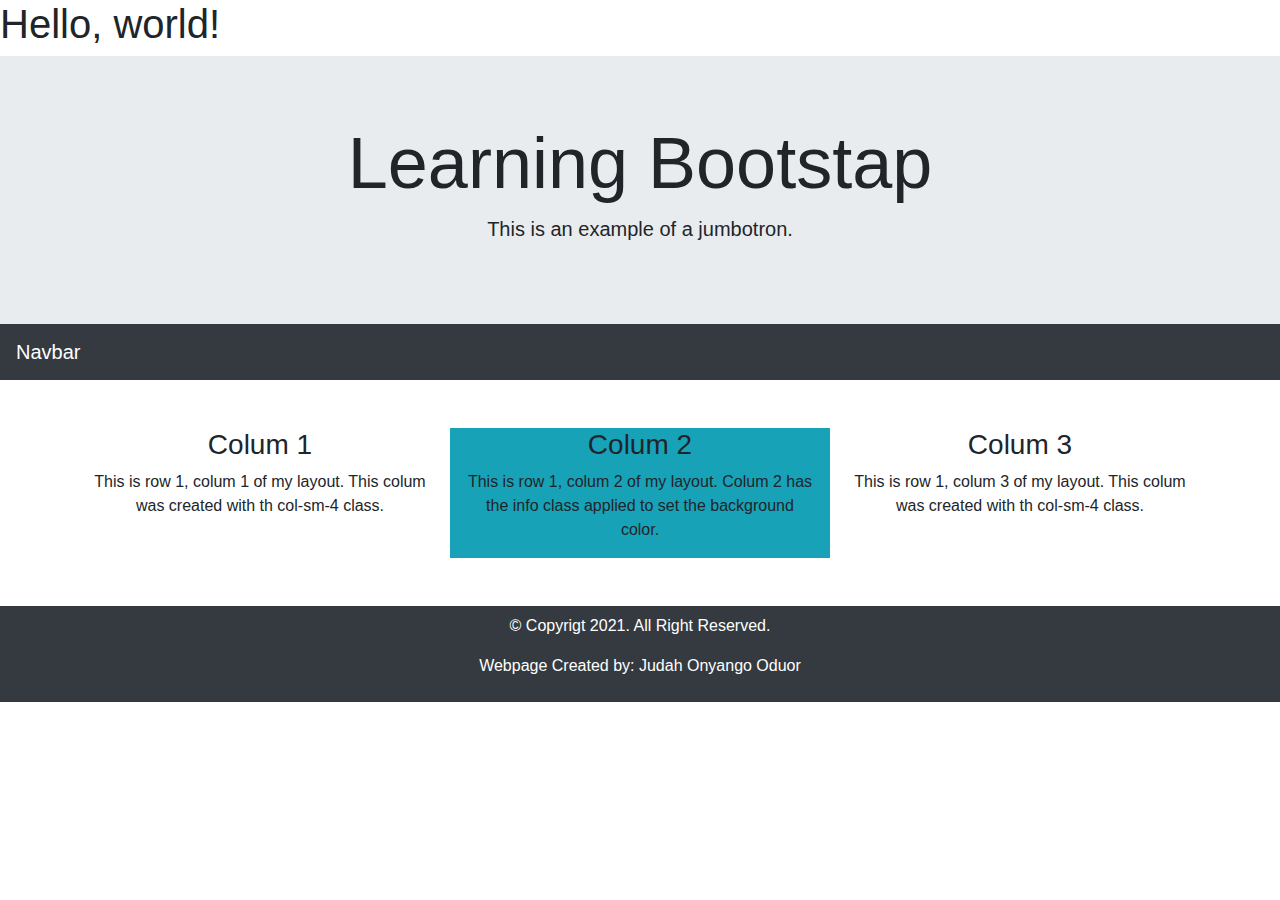
<file: index.html>
<!doctype html>
<!-- Judah Oduor
12/2/2024-->
<html lang="en">
  <head>
    <meta charset="utf-8">
    <meta name="viewport" content="width=device-width, initial-scale=1">
    <title>Bootstrap demo</title>
    <link href="https://cdn.jsdelivr.net/npm/bootstrap@4.6.2/dist/css/bootstrap.min.css" rel="stylesheet" >
  </head>
  <body>
    <h1>Hello, world!</h1>
	<!-- Bootstrap Jumbotron -->
	<header class="jumbotron jumbotron-fluid text-center mb-0">
	<div class="container">
	<h1 class="display-3">Learning Bootstap</h1>
	<p class="lead">This is an example of a jumbotron.</p>
	</div>
	</header>
	<!-- Bootstrap Navigation bar -->
	<nav class="navbar navbar-expand-sm bg-dark navbar-dark">
	<a class="navbar-brand" href="#">Navbar</a>
	<!-- Hamburger menu -->
	<button class="navbar-toggler" type="button" data-toggle="collapse" data-target="#navbarResponsive" aria-controls="navbarResponsive" aria-expanded="false" aria-label="Toggle navigation">
	<!-- Nav links -->
	<div class="collapse navbar-collapse" id="navbarResponsive">
	<ul class="navbar-nav">
	<li class="nav-item">
  <a class="nav-link" href="#">Home</a>
  </li>
  <li class="nav-item">
  <a class="nav-link" href="#">Services</a>
  </li>
  <li class="nav-item">
  <a class="nav-link" href="#">Contact</a>
  </li>
  </ul>
  </div>
  </nav>
  <!--Main Content Area -->
  <main class="container my-5">
  <div class="row text-center">
  <div class="col-sm-4">
  <h3>Colum 1</h3>
  <p>This is row 1, colum 1 of my layout. This colum was created with th col-sm-4 class.</p>
  </div>
  <div class="col-sm-4 bg-info">
  <h3>Colum 2</h3>
  <p>This is row 1, colum 2 of my layout. Colum 2 has the info class applied to set the background color. </p>
  </div>
  <div class="col-sm-4">
  <h3>Colum 3</h3>
  <p>This is row 1, colum 3 of my layout. This colum was created with th col-sm-4 class.</p>
  </div>
  </div>
  </main>
  <!-- Footer -->
  <footer class="jumbotron-fluid text-center bg-dark p-2">
  <div class="container text-white">
  <p>&copy; Copyrigt 2021. All Right Reserved.</p>
  <p>Webpage Created by: Judah Onyango Oduor</p>
  </div>
  </footer>
    <script src="https://cdn.jsdelivr.net/npm/bootstrap@5.3.3/dist/js/bootstrap.bundle.min.js"> </script>
	
  </body>
</html>
</file>
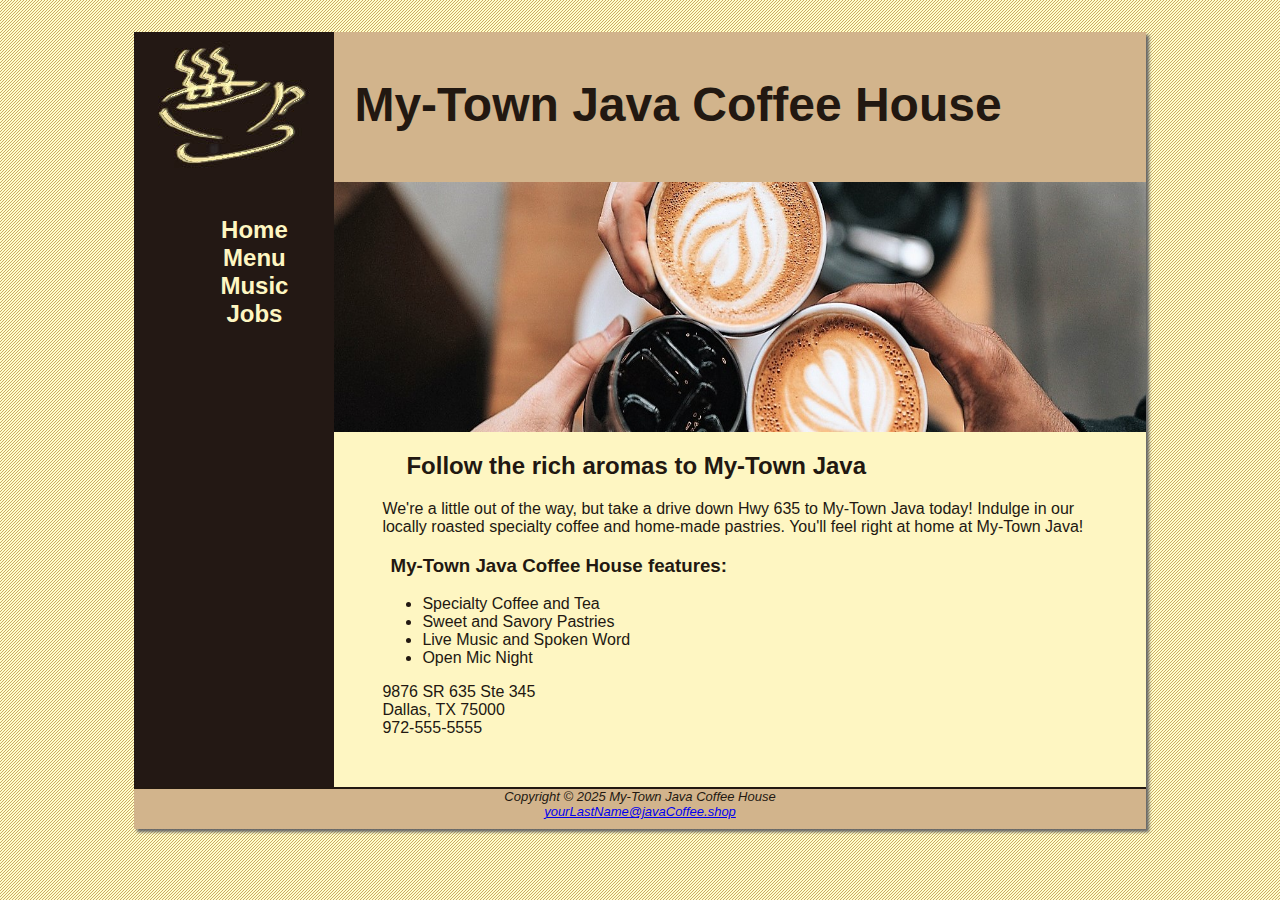
<file: mtjava/index.html>
<!DOCTYPE html>
<html>
	<head>
		<title>My-Town Java Coffee House</title>
		<link rel="stylesheet" href="mtjava.css">
		<meta name="viewport" content="width=device-width, initial-scale=1.0">
	</head>
	<body>
	<div id="wrapper">
	<header>
	<h1>My-Town Java Coffee House</h1>
	</header>
	<nav>
	<ul>
	  <li><a href="index.html">Home</a></li>
	  <li><a href="menu.html">Menu</a></li>
	  <li><a href="music.html">Music</a></li>
	  <li><a href="job.html">Jobs</a></li>
	</ul>
	</nav>
	<main>
	<div id="heroroad"></div>
	<h2>Follow the rich aromas to My-Town Java</h2>
	<p>We&#39;re a little out of the way, but take a drive down Hwy 635 to My-Town Java today! Indulge in our locally roasted specialty coffee and home-made pastries. You&#39;ll feel right at home at My-Town Java!</p>
	<h3>My-Town Java Coffee House features:</h3>
	<ul>
	  <li>Specialty Coffee and Tea</li>
	  <li>Sweet and Savory Pastries</li>
	  <li>Live Music and Spoken Word</li>
	  <li>Open Mic Night</li>
	</ul>
	<div>
	9876 SR 635 Ste 345<br>
	Dallas, TX 75000<br>
	<a id="mobile" href="tel:972-555-5555">972-555-5555</a> <span id="desktop">972-555-5555</span><br /><br />
	</div>
	</main>
	<footer>
	Copyright &copy; 2025 My-Town Java Coffee House<br>
	<a href="mailto:oduor@javaCoffee.shop">yourLastName@javaCoffee.shop</a>
	</footer>
	</div>
</body>
</html>
</file>
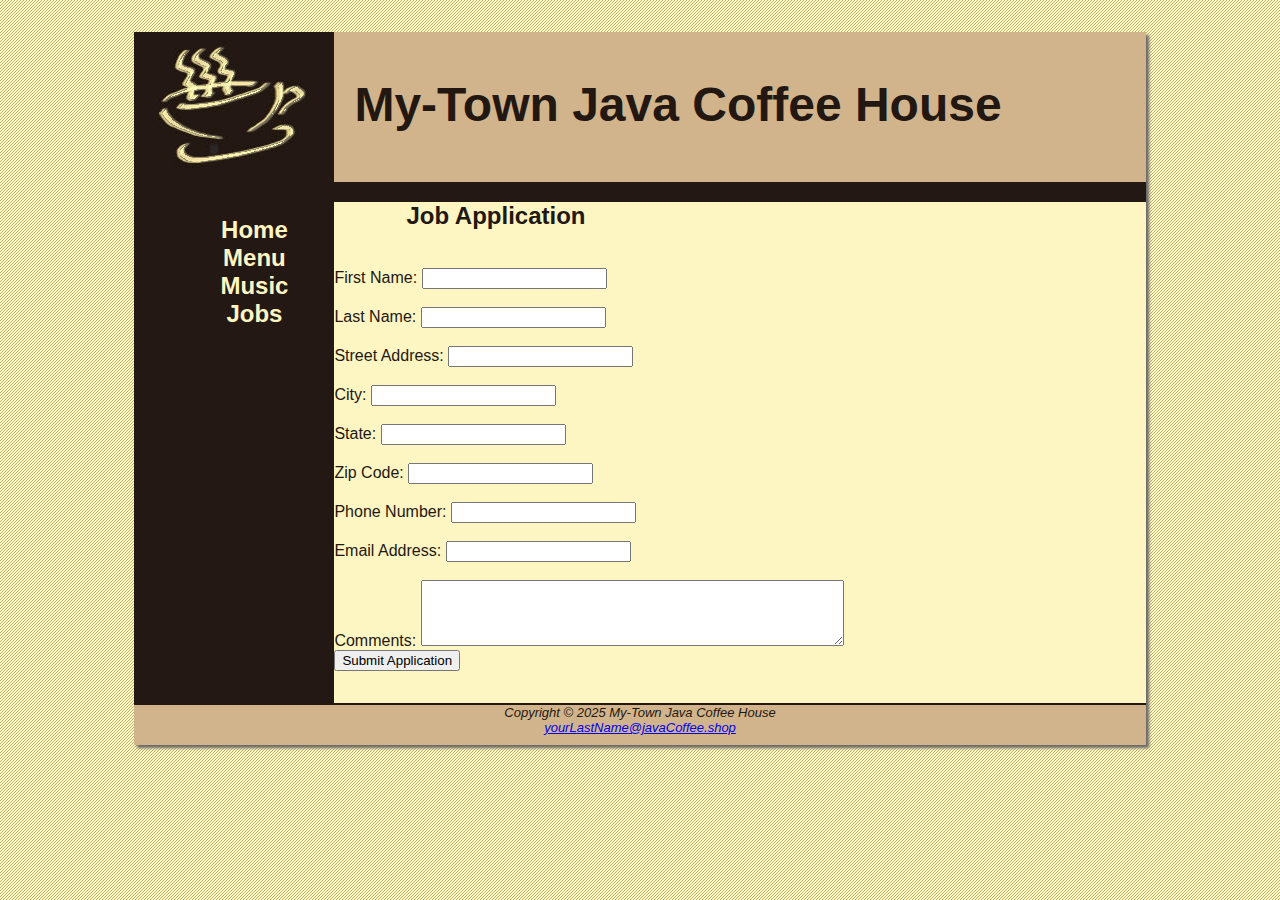
<file: mtjava/job.html>
<!DOCTYPE html>
<html>
<head>
    <title>Job Application - My-Town Java Coffee House</title>
    <meta name="viewport" content="width=device-width, initial-scale=1.0">
    <link rel="stylesheet" href="mtjava.css">
</head>
<body>
    <div id="wrapper">
        <header>
            <h1>My-Town Java Coffee House</h1>
        </header>
        <nav>
            <ul>
                <li><a href="index.html">Home</a></li>
                <li><a href="menu.html">Menu</a></li>
                <li><a href="music.html">Music</a></li>
                <li><a href="job.html">Jobs</a></li>
            </ul>
        </nav>
        <main>
            <h2>Job Application</h2>
			<form action="submit_application.php" method="post">
            
				<br>
                <label for="firstName">First Name:</label>
                <input type="text" id="firstName" name="firstName" required>
				</br>
				<br>
                <label for="lastName">Last Name:</label>
                <input type="text" id="lastName" name="lastName" required>
				</br>
				<br>
                <label for="address">Street Address:</label>
                <input type="text" id="address" name="address" required>
				</br>
				<br>
                <label for="city">City:</label>
                <input type="text" id="city" name="city" required>
				</br>
				<br>
                <label for="state">State:</label>
                <input type="text" id="state" name="state" required>
				</br>
				<br>
                <label for="zip">Zip Code:</label>
                <input type="text" id="zip" name="zip" required>
				</br>
				<br>
                <label for="phone">Phone Number:</label>
                <input type="tel" id="phone" name="phone" required>
				</br>
				<br>
                <label for="email">Email Address:</label>
                <input type="email" id="email" name="email" required>
				</br>
				<br>
                <label for="comment">Comments:</label>
                <textarea id="comment" name="comment" rows="4" cols="50"></textarea>
				</br>
			

                <button type="submit">Submit Application</button>
            </form>
        </main>
        <footer>
            Copyright &copy; 2025 My-Town Java Coffee House<br>
            <a href="mailto:oduor@javaCoffee.shop">yourLastName@javaCoffee.shop</a>
        </footer>
    </div>
</body>
</html>
</file>
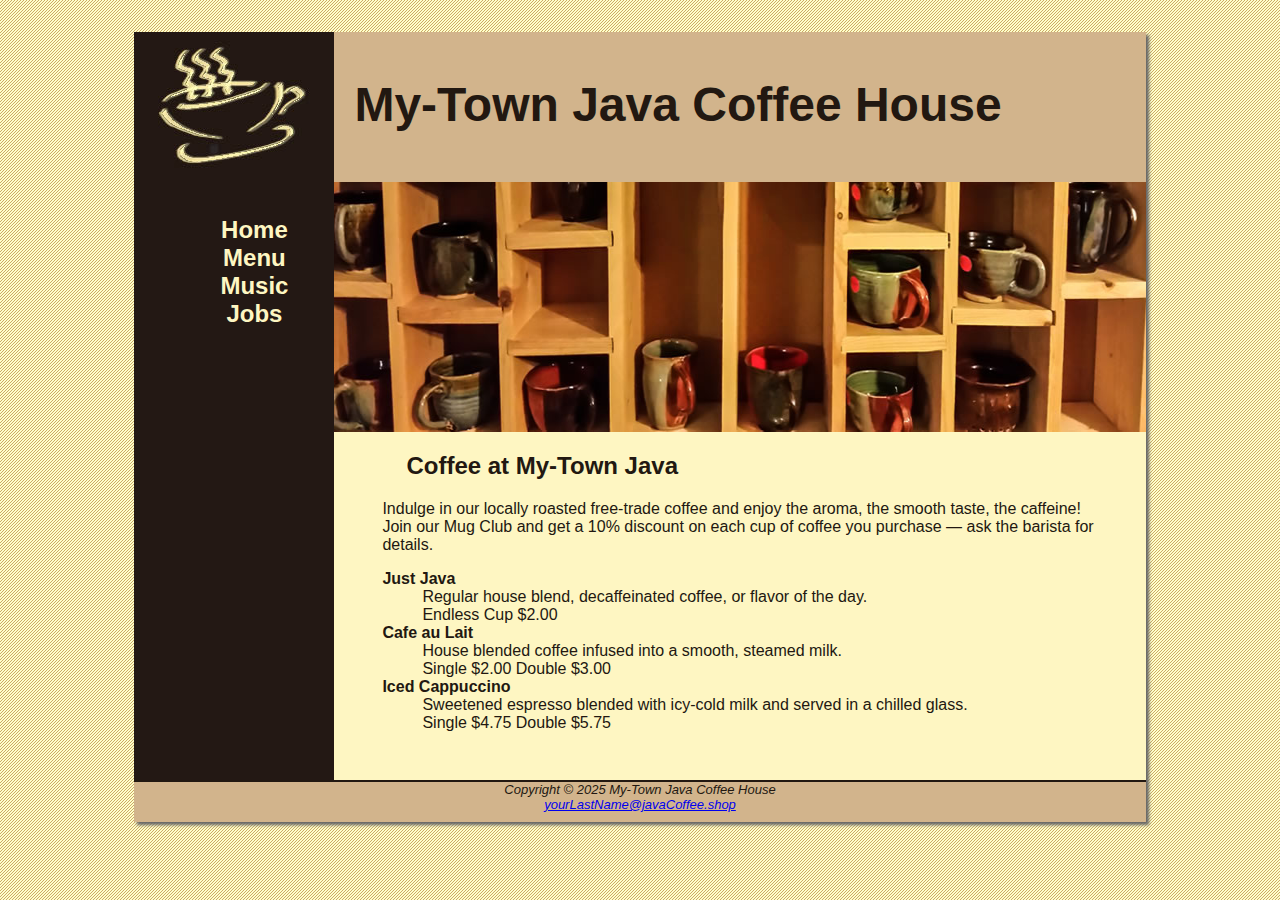
<file: mtjava/menu.html>
<!DOCTYPE html>
<html>
<head>
	<title>JavaJam Coffee House Menu</title>
	<link rel="stylesheet" href="mtjava.css">
	<meta name="viewport" content="width=device-width, initial-scale=1.0">
</head>
<body>
	<div id="wrapper">
	<header>
	<h1>My-Town Java Coffee House</h1>
	</header>
	<nav>
	<ul>
	  <li><a href="index.html">Home</a></li>
	  <li><a href="menu.html">Menu</a></li>
	  <li><a href="music.html">Music</a></li>
	  <li><a href="job.html">Jobs</a></li>
	</ul>
	</nav>
	<main>
	<div id="heromugs"></div>
	<h2>Coffee at My-Town Java</h2>
	<p>Indulge in our locally roasted free-trade coffee and enjoy the aroma, the smooth taste, the caffeine! Join our Mug Club and get a 10% discount on each cup of coffee you purchase &mdash; ask the barista for details.</p>
	<dl>
	<dt><strong>Just Java</strong></dt>
	<dd>Regular house blend, decaffeinated coffee, or flavor of the day.<br>Endless Cup $2.00</dd>
	<dt><strong>Cafe au Lait</strong></dt>
	<dd>House blended coffee infused into a smooth, steamed milk.<br>Single $2.00 Double $3.00</dd>
	<dt><strong>Iced Cappuccino</strong></dt>
	<dd>Sweetened espresso blended with icy-cold milk and served in a chilled glass.<br>Single $4.75 Double $5.75</dd>
	</dl>

	</main>
		<footer>
		Copyright &copy; 2025 My-Town Java Coffee House<br>
		<a href="mailto:oduor@javaCoffee.shop">yourLastName@javaCoffee.shop</a>
		</footer>
	</div>
</body>
</html>
</file>
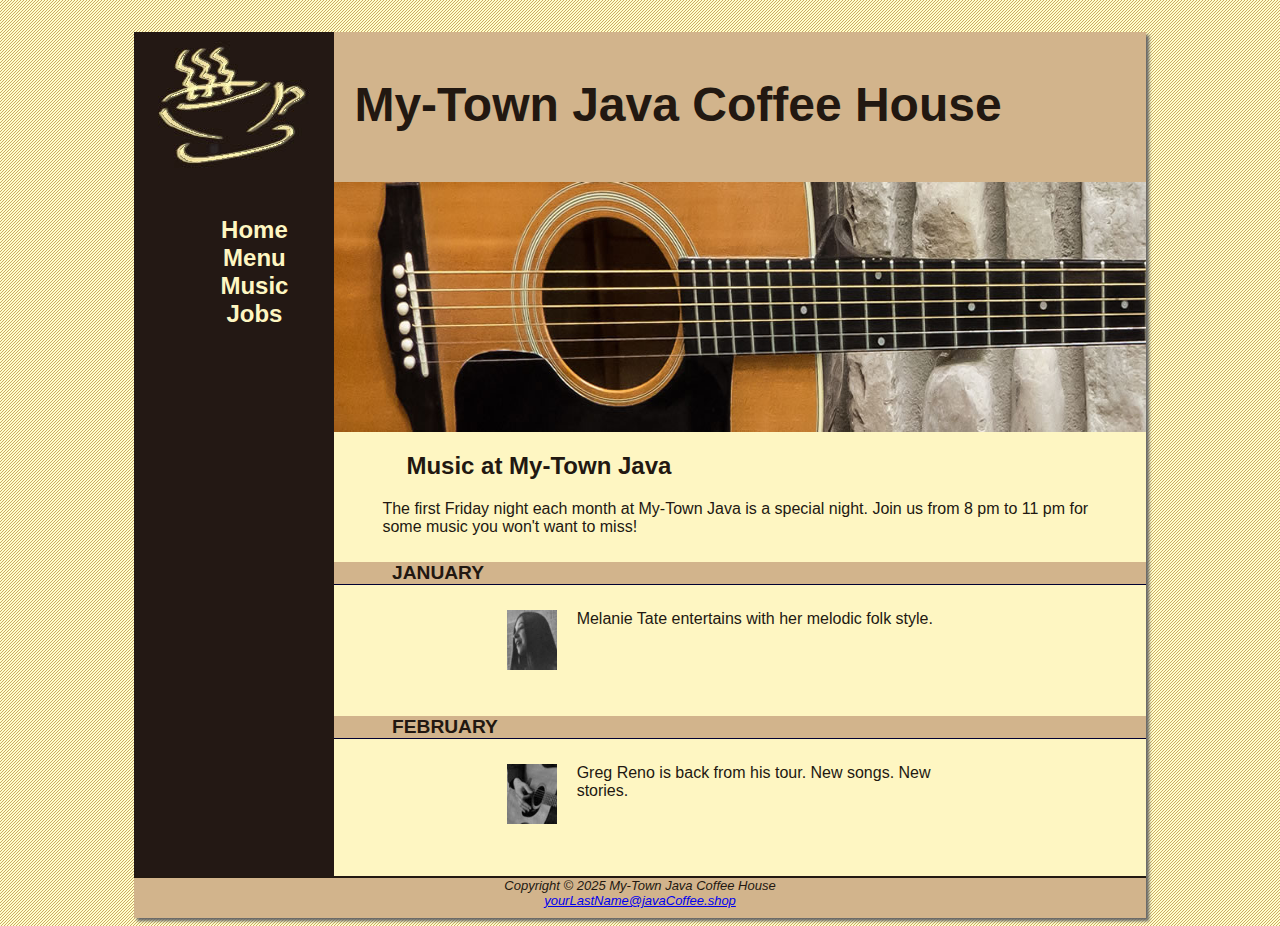
<file: mtjava/music.html>
<!DOCTYPE html>
<html>
<head>
	<title>My-Town Java Coffee House Music</title>
	<link rel="stylesheet" href="mtjava.css">
	<meta name="viewport" content="width=device-width, initial-scale=1.0">
</head>
<body>
	<div id="wrapper">
	<header>
	<h1>My-Town Java Coffee House</h1>
	</header>
	<nav>
	<ul>
	  <li><a href="index.html">Home</a></li>
	  <li><a href="menu.html">Menu</a></li>
	  <li><a href="music.html">Music</a></li>
	  <li><a href="job.html">Jobs</a></li>
	</ul>
	</nav>
	<main>
	<div id="heroguitar"></div>
	<h2>Music at My-Town Java</h2>
	<p>The first Friday night each month at My-Town Java is a special night. Join us from 8 pm to 11 pm for some music you won&#39;t want to miss!</p>
	<h4>January</h4>
	<div class="details">
	<a href="melanie.jpg"><img src="melaniethumb.jpg" class="floatleft" alt="Melanie Tate" width="80" height="80"></a>Melanie Tate entertains with her melodic folk style.
	</div>
	<h4>February</h4>
	<div class="details">
	<a href="greg.jpg"><img src="gregthumb.jpg" class="floatleft" alt="Greg Reno" width="80" height="80"></a>
	Greg Reno is back from his tour. New songs. New stories.
	</div>
	</main>
		<footer>
		Copyright &copy; 2025 My-Town Java Coffee House<br>
		<a href="mailto:oduor@javaCoffee.shop">yourLastName@javaCoffee.shop</a>
		</footer>
	</div>
</body>
</html>
</file>
<file: mtjava/mtjava.css>
* { box-sizing: border-box; }
header, nav, main, footer { display: block; }
body { background-color: #FCEBB6; 
      background-image: url(background.gif);
      color: #221811;
      font-family: Verdana, Arial, sans-serif;
	  background-image: url(background.gif);
}
#wrapper { background-color: #231814;
           width: 80%;
           margin-right: auto;
		   margin-left: auto;
           min-width: 900px;
		   max-width: 1280px;
		   box-shadow: 3px 3px 3px #666666; 
}

header { background-color: #D2B48C;
        height: 150px;
       background-image: url(javalogo.jpg);
       background-repeat: no-repeat;
}
h1 { padding-top: 45px;
    padding-left: 220px;
	font-size: 3em; 
}
nav { text-align: center; 
     font-weight: bold; 
	 font-size: 1.5em;
	 padding-top: 10px;
	 float: left;
	 width: 200px;
}
nav a { text-decoration: none; }
nav a:link { color: #FEF6C2; }
nav a:visited{ color: #D2B48C; }
nav a:hover { color: #CC9933; }
nav ul { list-style-type: none;
       padding-left: 0; 
}
footer { background-color: #D2B48C;
       font-size: small;
	   font-style: italic;
	   text-align: center;
	   padding-bottom: 10px;
	   border-top: 2px #221811 solid;
}
main { padding: 0 0 2em 0;
      margin-left: 200px;
	  background-color: #FEF6C2;
}

main h2, main h3, main h4, main p, main div, main ul, main dl { padding-left: 3em; padding-right: 2em; }
h4 { background-color: #d2B48C;
    font-size: 1.2em;
	padding-left: 10px;
	padding-bottom: 0;
	text-transform: uppercase;
	border-bottom: 1px solid #000033;
	clear: left;
}
ul{
	margin-left: 40px;
	padding-left: 10px;
	padding-bottom: 0;
}
.details { padding-left: 20%;
          padding-right: 20%;
		  overflow: auto;
}
.floatleft { float: left;
             padding-right: 20px;
			 padding-bottom: 20px; 
}
img { padding-left: 10px;
     padding-right: 10px;
}
#heroroad { background-image: url(heroroad.jpg);
           background-size: 100% 100%;
		   height: 250px; }
#heromugs { background-image: url(heromugs.jpg);
           background-size: 100% 100%;
		   height: 250px; }
#heroguitar { background-image: url(heroguitar.jpg);
           background-size: 100% 100%;
		   height: 250px; }
#mobile { display: none; }
#desktop { display: inline; }

* { 
    box-sizing: border-box; 
}

header, nav, main, footer { 
    display: block; 
}

body { 
    background-color: #FCEBB6; 
    background-image: url(background.gif); 
    color: #221811; 
    font-family: Verdana, Arial, sans-serif;
    background-image: url(background.gif);
}

#wrapper { 
    background-color: #231814;
    width: 80%; 
    margin-right: auto;
    margin-left: auto;
    min-width: 900px; 
    max-width: 1280px; 
    box-shadow: 3px 3px 3px #666666; 
}

header { 
    background-color: #D2B48C; 
    height: 150px; 
    background-image: url(javalogo.jpg); 
    background-repeat: no-repeat; 
}

h1 { 
    padding-top: 45px; 
    padding-left: 220px; 
    font-size: 3em; 
}

nav { 
    text-align: center; 
    font-weight: bold; 
    font-size: 1.5em; 
    padding-top: 10px; 
    float: left; 
    width: 200px; 
}

nav a { 
    text-decoration: none; 
}

nav a:link { 
    color: #FEF6C2; 
}

nav a:visited { 
    color: #D2B48C; 
}

nav a:hover { 
    color: #CC9933; 
}

nav ul { 
    list-style-type: none; 
    padding-left: 0; 
}

footer { 
    background-color: #D2B48C; 
    font-size: small; 
    font-style: italic; 
    text-align: center; 
    padding-bottom: 10px; 
    border-top: 2px #221811 solid; 
}

main { 
    padding: 0 0 2em 0; 
    margin-left: 200px; 
    background-color: #FEF6C2; 
}

main h2, main h3, main h4, main p, main div, main ul, main dl { 
    padding-left: 3em; 
    padding-right: 2em; 
}

h4 { 
    background-color: #d2B48C; 
    font-size: 1.2em; 
    padding-left: 10px; 
    padding-bottom: 0; 
    text-transform: uppercase; 
    border-bottom: 1px solid #000033; 
    clear: left; 
}

ul {
    margin-left: 40px; 
    padding-left: 10px; 
    padding-bottom: 0; 
}

.details { 
    padding-left: 20%; 
    padding-right: 20%; 
    overflow: auto; 
}

.floatleft { 
    float: left; 
    padding-right: 20px; 
    padding-bottom: 20px; 
}

img { 
    padding-left: 10px; 
    padding-right: 10px; 
}

#heroroad { 
    background-image: url(heroroad.jpg); 
    background-size: 100% 100%; 
    height: 250px; 
}

#heromugs { 
    background-image: url(heromugs.jpg); 
    background-size: 100% 100%; 
    height: 250px; 
}

#heroguitar { 
    background-image: url(heroguitar.jpg); 
    background-size: 100% 100%; 
    height: 250px; 
}

#mobile { 
    display: none; 
}

#desktop { 
    display: inline; 
}


@media only screen and (max-width: 1024px) {
    body {
        margin: 0;
        background-image: none;
    }
    
    #wrapper {
        width: auto;
        min-width: 0;
        margin: 0;
        padding: 0;
        box-shadow: none;
    }

    header {
        border-bottom: 5px solid #FEF6C2;
    }

    h1 {
        margin-top: 0;
        margin-bottom: 1em;
        padding-top: 1em;
        padding-bottom: 1em;
        font-size: 2.5em;
    }

    nav {
        float: none;
        width: auto;
        padding-top: 0;
        margin: 10px;
        font-size: 1.3em;
    }

    nav li {
        display: inline-block;
    }

    nav a {
        padding: 1em;
        width: 8em;
        font-weight: bold;
        border-style: none;
    }

    nav ul {
        padding: 0;
        margin: 0;
    }

    #heroroad, #heromugs, #heroguitar {
        margin: 0;
        padding: 0;
    }

    main {
        padding: 0;
        margin: 0;
        font-size: 90%;
    }
}


@media only screen and (max-width: 768px) {
    header {
        background-image: url('javamini.jpg');
        height: 128px;
    }

    h1 {
        font-size: 2em;
        text-align: center;
        padding-left: 0;
    }

    nav {
        margin: 0;
    }

    nav a {
        display: block;
        padding: 0.2em;
        width: auto;
        border-bottom: 1px solid #FEF6C2;
    }

    nav li {
        display: block;
    }

    main {
        padding-top: 1px;
    }

    h2 {
        padding-top: 0.5em;
        padding-right: 0;
        padding-bottom: 0;
        padding-left: 0.5em;
        margin-right: 0.5em;
    }

    .details {
        padding-left: 0;
        padding-right: 0;
    }

    #heroroad, #heromugs, #heroguitar {
        background-image: none;
        height: auto;
    }

    .floatleft {
        padding-left: 0.5em;
        padding-right: 0.5em;
    }
}
</file>
